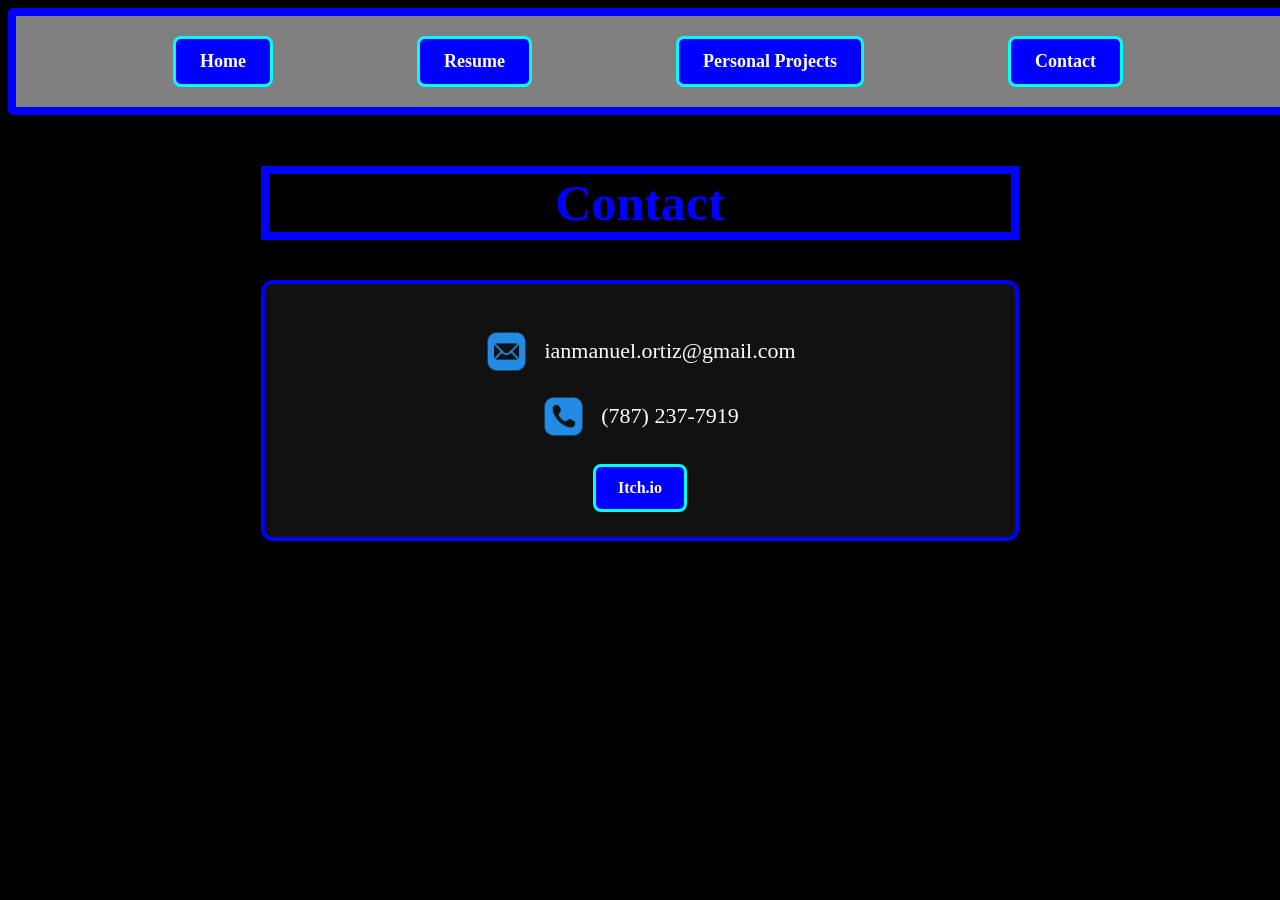
<file: IanManuelOrtizPadilla_Portfolio_Website_Contact.html>
<!DOCTYPE html>
<html>
<head>
  <meta name="viewport" content="width=device-width, initial-scale=1.0">
  <title>Ian Manuel Ortiz Padilla Portfolio Website</title>
  <link rel="stylesheet" type="text/css" href="IanManuelOrtizPadilla_Portfolio_Stylesheet.css">
</head>

<body>

<nav id="headerlinks">
  <a href="index.html">Home</a>
  <a href="IanManuelOrtizPadilla_Portfolio_Website_Resume.html">Resume</a>
  <a href="IanManuelOrtizPadilla_Portfolio_Website_Proyects.html">Personal Projects</a>
  <a href="IanManuelOrtizPadilla_Portfolio_Website_Contact.html">Contact</a>
</nav>

<h1>Contact</h1>

<div class="contact-card">

  <!-- Email -->
  <div class="contact-row">
    <img src="Email_Icon.png" alt="Email Icon" width="45" height="45">

    <a class="contact-link"
       href="mailto:ianmanuel.ortiz@gmail.com">
       ianmanuel.ortiz@gmail.com
    </a>
  </div>

  <!-- Phone (copy/paste only) -->
  <div class="contact-row">
    <img src="Phone_Icon.png" alt="Phone Icon" width="45" height="45">

    <span class="contact-phone">
      (787) 237-7919
    </span>
  </div>

  <!-- Itch.io -->
  <div class="contact-links">

    <a href="https://ianjames176.itch.io/"
       target="_blank">
       Itch.io
</file>
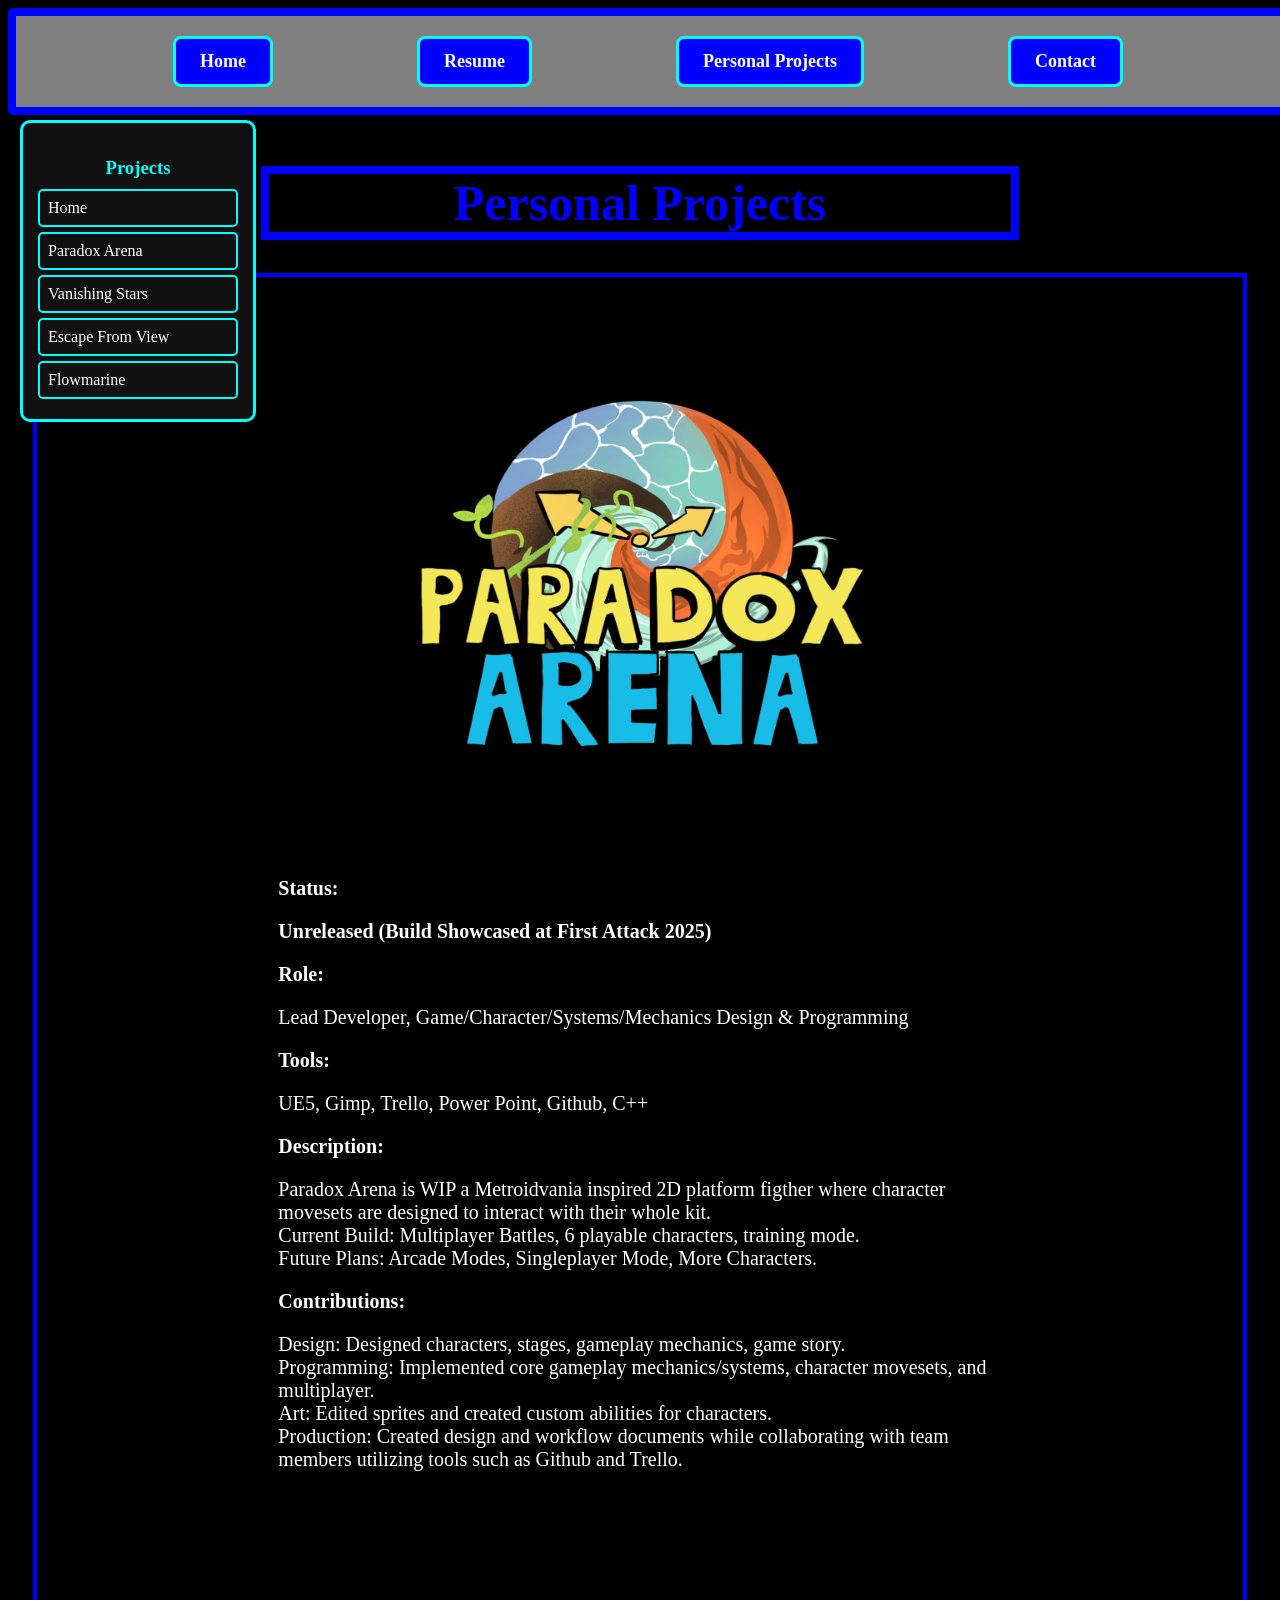
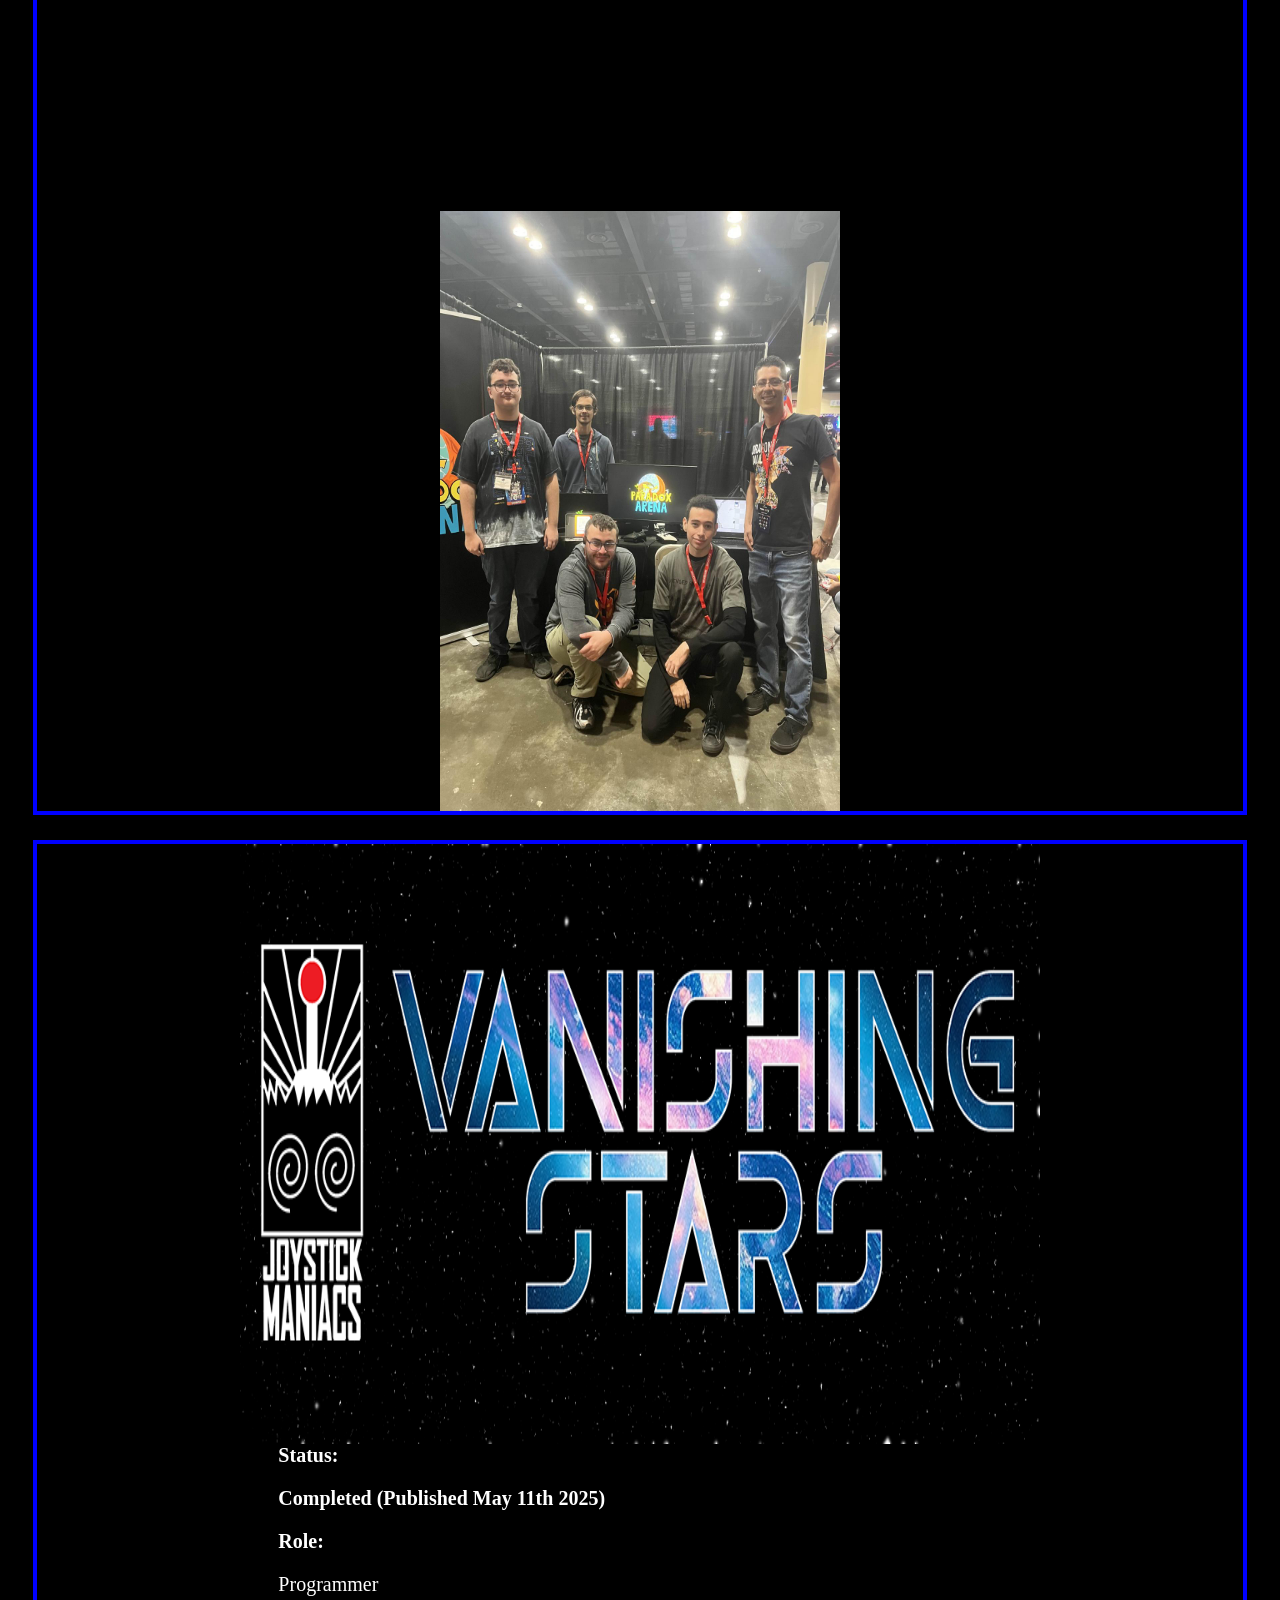
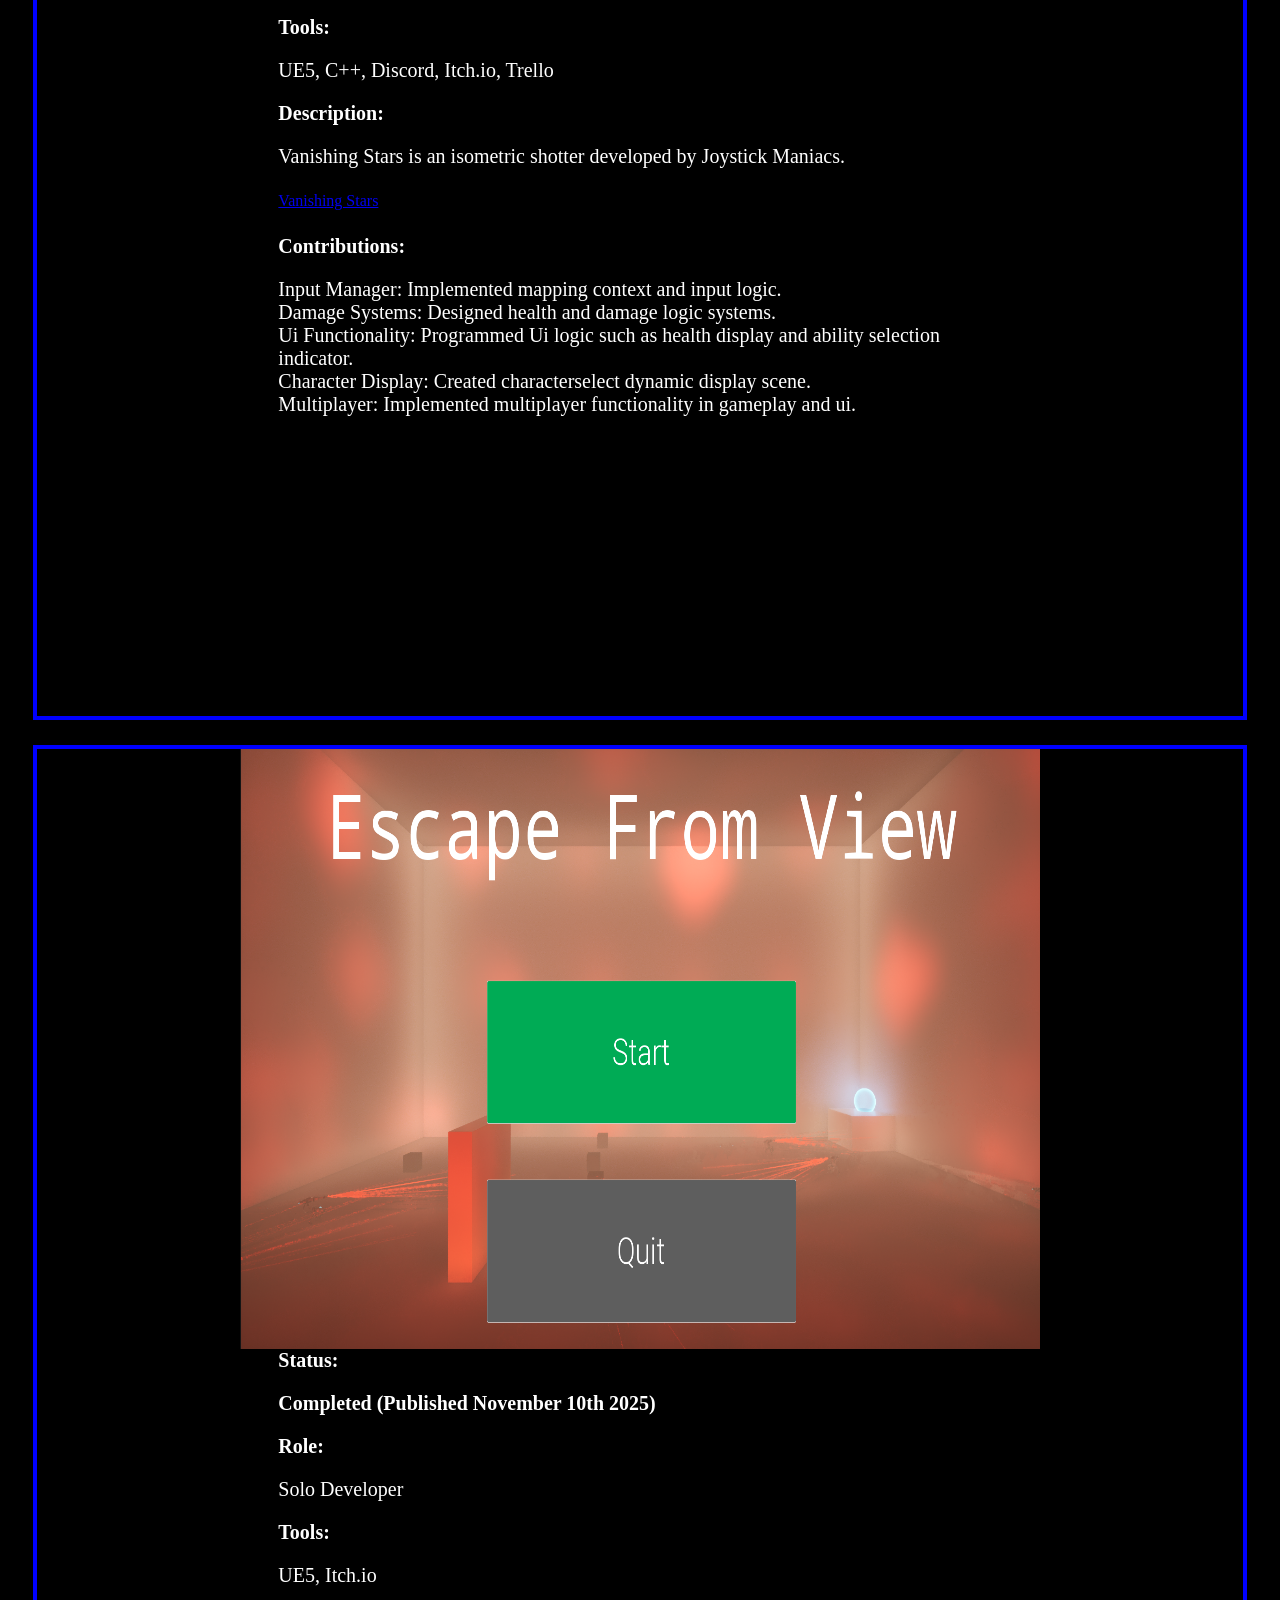
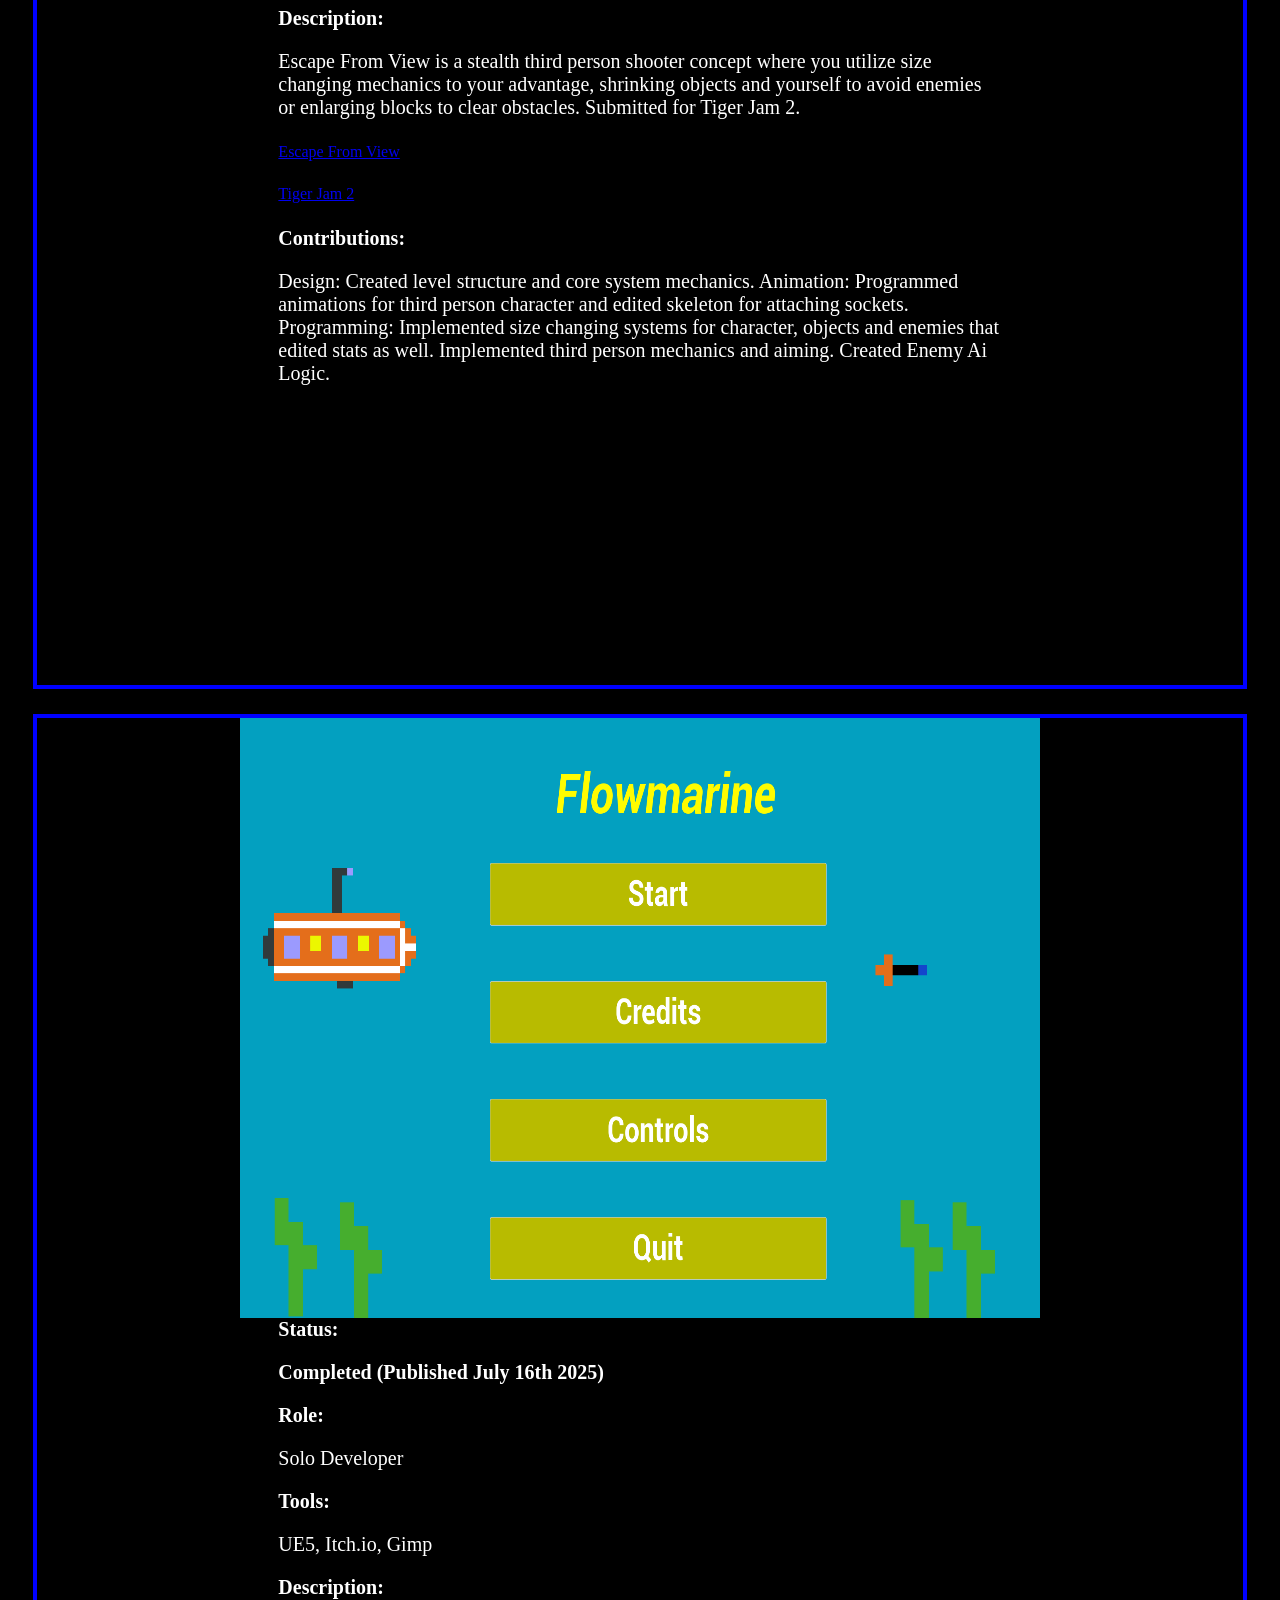
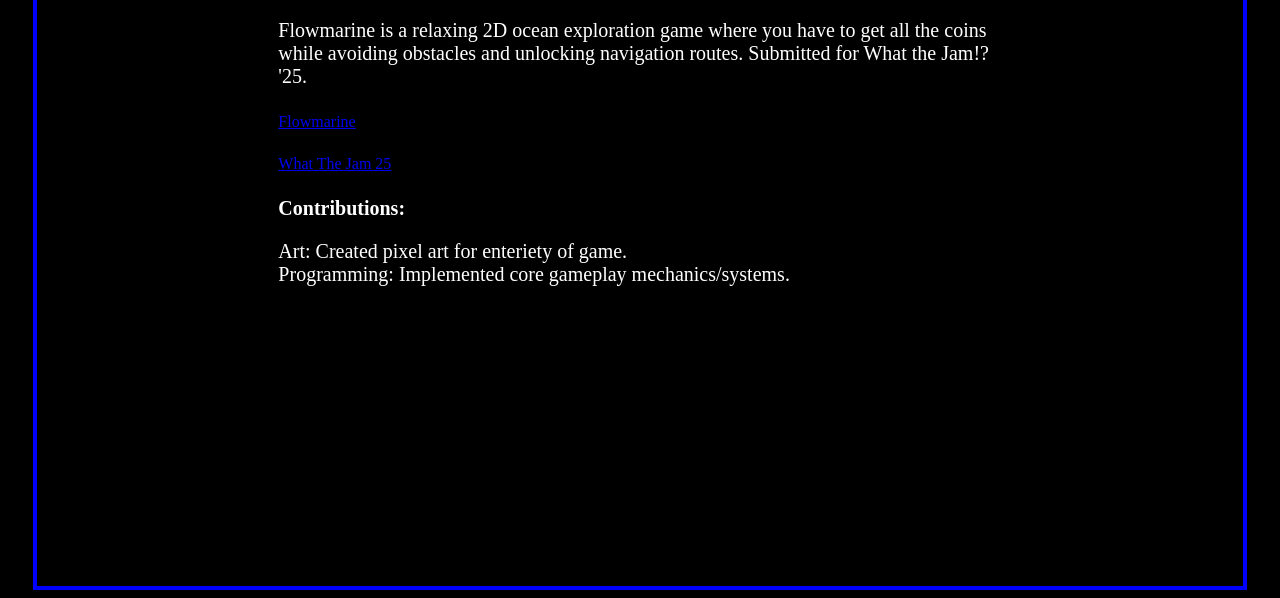
<file: IanManuelOrtizPadilla_Portfolio_Website_Proyects.html>
<!--In progress Portfolio--> 
<!--Last Edited: 6/28/2024 -->

<!DOCTYPE html>
<html>
<head>
<meta name="viewport" content="width=device-width, initial-scale=1.0">
<title>Ian Manuel Ortiz Padilla Porfolio Website</title>
<link rel="stylesheet" type="text/css" href="IanManuelOrtizPadilla_Portfolio_Stylesheet.css">
</head>

<body>

<nav id="headerlinks">
    <a href="index.html">Home</a>
    <a href="IanManuelOrtizPadilla_Portfolio_Website_Resume.html">Resume</a>
    <a href="IanManuelOrtizPadilla_Portfolio_Website_Proyects.html">Personal Projects</a> 
    <a href="IanManuelOrtizPadilla_Portfolio_Website_Contact.html">Contact</a>
</nav>

<h1>
    Personal Projects
</h1>

<div id="project-sidebar">

  <h3>Projects</h3>
  <a href="#headerlinks">Home</a>
  <a href="#paradox">Paradox Arena</a>
  <a href="#vanishing">Vanishing Stars</a>
  <a href="#escape">Escape From View</a>
  <a href="#flow">Flowmarine</a>
</div>



<div id="projects">
<div id = "paradox">

<img src="ParadoxArena_Logo.jpg" alt="Paradox Arena Image" width="500" height="600" style="display: block; margin: auto;">

<h3 id = "status">
Status:
</h3>

<h3 id = "status">
Unreleased (Build Showcased at First Attack 2025) <br>
</h3>

<h3 id = "role">
Role:
</h3>

<p id = "role">
Lead Developer, Game/Character/Systems/Mechanics Design & Programming <br>
</p>

<h3 id="tags">
Tools:
</h3>

<p id="tags">
UE5, Gimp, Trello, Power Point, Github, C++ <br>
</p>

<h3 id="description">
Description:
</h3>

<p id="description">
Paradox Arena is WIP a Metroidvania inspired 2D platform figther where character movesets are designed to interact with their whole kit. <br>
Current Build: Multiplayer Battles, 6 playable characters, training mode. <br>
Future Plans: Arcade Modes, Singleplayer Mode, More Characters. <br>
</p>

<h3 id="contributions">
  Contributions:
</h3>

<p id="contributions">
Design: Designed characters, stages, gameplay mechanics, game story. <br>
Programming: Implemented core gameplay mechanics/systems, character movesets, and multiplayer. <br>
Art: Edited sprites and created custom abilities for characters. <br>
Production: Created design and workflow documents while collaborating with team members utilizing tools such as Github and Trello. <br>
</p>

<iframe width="500" height="320"
  src="https://www.youtube.com/embed/03sTrQhDXEs"
  title="Paradox Arena Gameplay"
  frameborder="0"
  allow="accelerometer; autoplay; clipboard-write; encrypted-media; gyroscope; picture-in-picture; web-share"
  allowfullscreen
  style="display:block; margin:auto;">
</iframe>

<img src="PA_FirstAttack_Image.jpeg" alt="Escape From View Image" width="400" height="600" style="display: block; margin: auto;">


</div>
</div>


<div id="projects">
<div id = "vanishing">

<img src="VanishingStars_Image.png" alt="Vanishing Stars Image" width="800" height="600" style="display: block; margin: auto;">

<h3 id = "status">
Status:
</h3>

<h3 id = "status">
Completed (Published May 11th 2025) <br>
</h3>

<h3 id = "role">
Role:
</h3>

<p id = "role">
Programmer <br>
</p>

<h3 id="tags">
Tools:
</h3>

<p id="tags">
UE5, C++, Discord, Itch.io, Trello <br>
</p>

<h3 id="description">
Description:
</h3>

<p id="description">
Vanishing Stars is an isometric shotter developed by Joystick Maniacs. <br>
</p>

<div id="links">
<a href="https://joystick-maniacs.itch.io/vanishing-stars">Vanishing Stars</a> <br>
</div>

<h3 id="contributions">
  Contributions:
</h3>

<p id="contributions">
Input Manager: Implemented mapping context and input logic. <br>
Damage Systems: Designed health and damage logic systems. <br>
Ui Functionality: Programmed Ui logic such as health display and ability selection indicator. <br>
Character Display: Created characterselect dynamic display scene. <br>
Multiplayer: Implemented multiplayer functionality in gameplay and ui. <br>
</p>

 <iframe
    width="500"
    height="280"
    src="https://www.youtube.com/embed/prM0WVzxAm8"
    title="Vanishing Stars Trailer"
    frameborder="0"
    allow="accelerometer; autoplay; clipboard-write; encrypted-media; gyroscope; picture-in-picture; web-share"
    allowfullscreen
    style="display:block; margin:auto;">
  </iframe>

</div>
</div>


<div id="projects">
<div id = "escape">

<img src="EscapeFromView_Image.png" alt="Escape From View Image" width="800" height="600" style="display: block; margin: auto;">

<h3 id = "status">
Status:
</h3>

<h3 id = "status">
Completed (Published November 10th 2025) <br>
</h3>

<h3 id = "role">
Role:
</h3>

<p id = "role">
Solo Developer <br>
</p>

<h3 id="tags">
Tools:
</h3>

<p id="tags">
UE5, Itch.io <br>
</p>

<h3 id="description">
Description:
</h3>

<p id="description">
Escape From View is a stealth third person shooter concept where you utilize size changing mechanics to your advantage, 
shrinking objects and yourself to avoid enemies or enlarging blocks to clear obstacles. Submitted for Tiger Jam 2. <br>
</p>

<div id="links">
<a href="https://ianjames176.itch.io/escape-from-view">Escape From View</a>
</div>

<div id="links">
<a href="https://itch.io/jam/tiger-jam-2">Tiger Jam 2</a> <br>
</div>

<h3 id="contributions">
  Contributions:
</h3>

<p id="contributions">
Design: Created level structure and core system mechanics.
Animation: Programmed animations for third person character and edited skeleton for attaching sockets. <br>
Programming: Implemented size changing systems for character, objects and enemies that edited stats as well. Implemented third person mechanics and aiming.
Created Enemy Ai Logic. <br>
</p>

<iframe
    width="500"
    height="280"
    src="https://www.youtube.com/embed/AK70CG9HQn0"
    title="Escape From View Video"
    frameborder="0"
    allow="accelerometer; autoplay; clipboard-write; encrypted-media; gyroscope; picture-in-picture; web-share"
    allowfullscreen
    style="display:block; margin:auto;">
  </iframe>

</div>
</div>


<div id="projects">
<div id = "flow">

<img src="Flowmarine_Image.png" alt="Flowmarine Image" width="800" height="600" style="display: block; margin: auto;">

<h3 id = "status">
Status:
</h3>

<h3 id = "status">
Completed (Published July 16th 2025) <br>
</h3>

<h3 id = "role">
Role:
</h3>

<p id = "role">
Solo Developer <br>
</p>

<h3 id="tags">
Tools:
</h3>

<p id="tags">
UE5, Itch.io, Gimp <br>
</p>

<h3 id="description">
Description:
</h3>

<p id="description">
Flowmarine is a relaxing 2D ocean exploration game where you have to get all the coins while avoiding obstacles and unlocking navigation routes. 
Submitted for What the Jam!? '25. <br>
</p>

<div id="links">
<a href="https://ianjames176.itch.io/flowmarine">Flowmarine</a> <br>
</div>

<div id="links">
<a href="https://itch.io/jam/what-the-jam-2025">What The Jam 25</a> <br>
</div>

<h3 id="contributions">
  Contributions:
</h3>

<p id="contributions">
Art: Created pixel art for enteriety of game. <br>
Programming: Implemented core gameplay mechanics/systems. <br>
</p>

 <iframe
    width="500"
    height="280"
    src="https://www.youtube.com/embed/_Bafw7R5r2A"
    title="Flowmarine Video"
    frameborder="0"
    allow="accelerometer; autoplay; clipboard-write; encrypted-media; gyroscope; picture-in-picture; web-share"
    allowfullscreen
    style="display:block; margin:auto;">
  </iframe>

</div>
</div>

</body>
</html>
</file>
<file: IanManuelOrtizPadilla_Portfolio_Stylesheet.css>
/*In Progress Stylesheet*/
/*Last Edited: 6/28/2024 */


body
{
    background-color: black;
    color: blue;
    /* float: center;  <-- invalid, remove */
    /*margin-left: 240px;*/
}

h1
{
    margin-top: 4%;
    margin-left: 20%;
    margin-right: 20%;

    border: 8px solid blue;
    text-align: center;
    font-size: 50px;
}

h2
{
    margin-top: 2%;
    margin-left: 20%;
    margin-right: 20%;

    text-align: center;
    font-size: 25px;
}

p
{
    margin-top: 2%;
    margin-left: 20%;
    margin-right: 20%;

    text-align: center;
    font-size: 20px;
    color: white;
}

img
{
    margin-top: 0%;
}

video
{
    margin-top: 2%;
    border: 2px solid red;
}

#projects
{
    margin-top: 2%;
    margin-left: 2%;
    margin-right: 2%;

    align-self: center;
    border: 4px solid blue;
}

/* NAV BAR CONTAINER (THIS CENTERS THE BUTTONS) */
#headerlinks
{
    width: 100%;
    text-align: center;      /* <-- centers the inline-block links */
    margin: 0;
    padding: 20px 0;

    background-color: gray;
    border: 8px solid blue;
    border-radius: 5px;
}

/* NAV BUTTONS */
#headerlinks a
{
    display: inline-block;

    padding: 12px 24px;

    margin: 0 70px;

    text-decoration: none;
    font-size: 18px;
    font-weight: bold;

    color: white;
    background-color: blue;

    border: 3px solid cyan;
    border-radius: 8px;

    transition: background-color 0.25s ease, color 0.25s ease, border-color 0.25s ease;
}

/* HOVER: COLOR CHANGE ONLY (NO SIZE CHANGE) */
#headerlinks a:hover
{
    color: blue;
    background-color: white;
    border-color: blue;
}

/* OPTIONAL: "pressed" click effect (still same size) */
#headerlinks a:active
{
    opacity: 0.85;
}

#resumefile
{
    margin-top: 2%;
    text-align: center;

    margin-left: 20%;
    margin-right: 20%;

    border: 5px solid white;
    border-radius: 5px;
}

#role
{
    margin-top: 0%;
    margin-left: 20%;
    margin-right: 20%;

    text-align: left;
    font-size: 20px;
    color: white;
}

#status
{
    margin-top: 0%;
    margin-left: 20%;
    margin-right: 20%;

    text-align: left;
    font-size: 20px;
    color: white;
}

#tags
{
    margin-top: 0%;
    margin-left: 20%;
    margin-right: 20%;

    text-align: left;
    font-size: 20px;
    color: white;
}

#description
{
    margin-top: 0%;
    margin-left: 20%;
    margin-right: 20%;

    text-align: left;
    font-size: 20px;
    color: white;
}

#contributions
{
    margin-top: 0%;
    margin-left: 20%;
    margin-right: 20%;

    text-align: left;
    font-size: 20px;
    color: white;
}

#phone_image
{
    margin-left: 2%;
}

#mail_image
{
    margin-left: 2%;
    font-size: 20px;
}

#links
{
    text-align: left;
     margin-top: 2%;
     margin-bottom: 2%;
    margin-left: 20%;
    margin-right: 20%;
}

/* Floating Project Sidebar */
#project-sidebar
{
    position: fixed;
    top: 120px;
    left: 20px;

    width: 200px;
    padding: 15px;

    background-color: #111;
    border: 3px solid cyan;
    border-radius: 10px;

    z-index: 1000;
}

/* Title */
#project-sidebar h3
{
    color: cyan;
    text-align: center;
    margin-bottom: 10px;
}

/* Links */
#project-sidebar a
{
    display: block;
    color: white;
    text-decoration: none;
    padding: 8px;
    margin: 5px 0;

    border: 2px solid cyan;
    border-radius: 5px;

    transition: background-color 0.2s ease, color 0.2s ease;
}

/* Hover effect */
#project-sidebar a:hover
{
    background-color: cyan;
    color: black;
}

/* Contact Card */

.contact-card {
  width: 70%;
  max-width: 700px;
  margin: 40px auto;

  padding: 25px;

  border: 4px solid blue;
  border-radius: 12px;

  background-color: #111;
}

/* Row layout */
.contact-row {
  display: flex;
  align-items: center;
  justify-content: center;

  gap: 15px;
  margin: 20px 0;
}

/* Email link */
.contact-link {
  color: white;
  font-size: 22px;
  text-decoration: none;
}

.contact-link:hover {
  color: cyan;
  text-decoration: underline;
}

/* Phone text */
.contact-phone {
  color: white;
  font-size: 22px;
  user-select: all;
}

/* Itch button */
.contact-links {
  margin-top: 25px;
  text-align: center;
}

.contact-links a {
  display: inline-block;
  padding: 12px 22px;

  background-color: blue;
  color: white;
  text-decoration: none;

  border: 3px solid cyan;
  border-radius: 8px;

  font-weight: bold;

  transition: background-color 0.25s ease,
              color 0.25s ease,
              border-color 0.25s ease;
}

.contact-links a:hover {
  background-color: white;
  color: blue;
  border-color: blue;
}

/* =========================
   MOBILE ONLY (phones)
   ========================= */
@media (max-width: 768px)
{
  /* Give the page room */
  body { padding: 10px; }

  /* Headings/text stop being squeezed by 20% margins */
  h1, h2, p,
  #role, #tags, #description, #contributions, #links
  {
    margin-left: 5%;
    margin-right: 5%;
  }

  h1 { font-size: 34px; }
  h2 { font-size: 22px; }
  p  { font-size: 18px; }

  /* Navbar becomes stacked + readable */
  #headerlinks
  {
    padding: 12px 0;
    border-width: 6px;
  }

  #headerlinks a
  {
    display: block;           /* stack buttons */
    margin: 10px auto;        /* center */
    width: 85%;               /* nice big tap target */
    max-width: 420px;
    font-size: 18px;
  }

  /* Project cards use full width */
  #projects
  {
    margin-left: 0;
    margin-right: 0;
  }

  /* Images + videos scale to phone width */
  img, video, iframe, embed
  {
    max-width: 100%;
    height: auto;
  }

  /* Your fixed-size iframes: make them responsive */
  iframe
  {
    width: 100% !important;
    aspect-ratio: 16 / 9;
    height: auto !important;
  }

  /* Sidebar: stop covering the screen */
  #project-sidebar
  {
    position: static;        /* no longer floating */
    width: auto;
    margin: 15px 5%;
  }

  #project-sidebar a
  {
    text-align: center;
  }

  /* Resume PDF embed: fit screen */
  #resumefile
  {
    margin-left: 5%;
    margin-right: 5%;
  }
}
</file>
